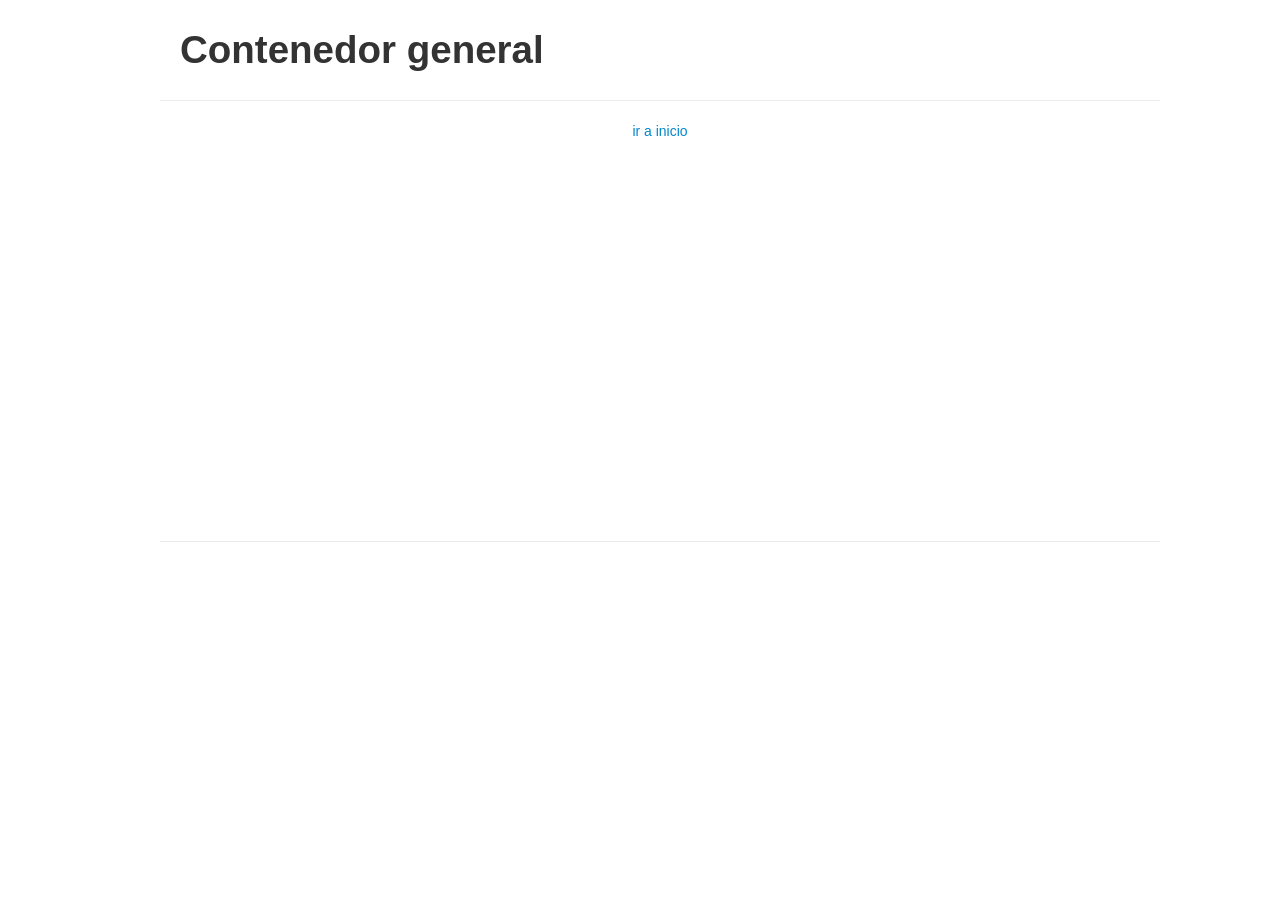
<file: LdevInicio/index.html>
<!doctype html>
<!--[if lt IE 7]> <html class="no-js ie6 oldie" lang="en"> <![endif]-->
<!--[if IE 7]>    <html class="no-js ie7 oldie" lang="en"> <![endif]-->
<!--[if IE 8]>    <html class="no-js ie8 oldie" lang="en"> <![endif]-->
<!--[if gt IE 8]><!--> <html class="no-js" lang="en"> <!--<![endif]-->
<head>
	<meta charset="utf-8">
	<meta http-equiv="X-UA-Compatible" content="IE=edge,chrome=1">

	<title></title>
	<meta name="description" content="">
	<meta name="author" content="">

	<meta name="viewport" content="width=device-width,initial-scale=1">

	<link rel="stylesheet" href="css/styles.css">

	<script data-main="js/main" src="js/libs/require/require.js"></script>
</head>
<body>

<div id="loader">Cargando...<br/>
  <img src="imgs/ajax-loader.gif" alt="">   
</div>

<div id="container">
  <div id="logo">
    <h1>Contenedor general</h1>
  </div>

  <div id="page">
    Loading....
  </div>
</div> 

</body>
</html>
</file>
<file: LdevInicio/css/styles.css>
@import url('style.css');
@import url('main.css');
@import url('bootstrap.css');
</file>
